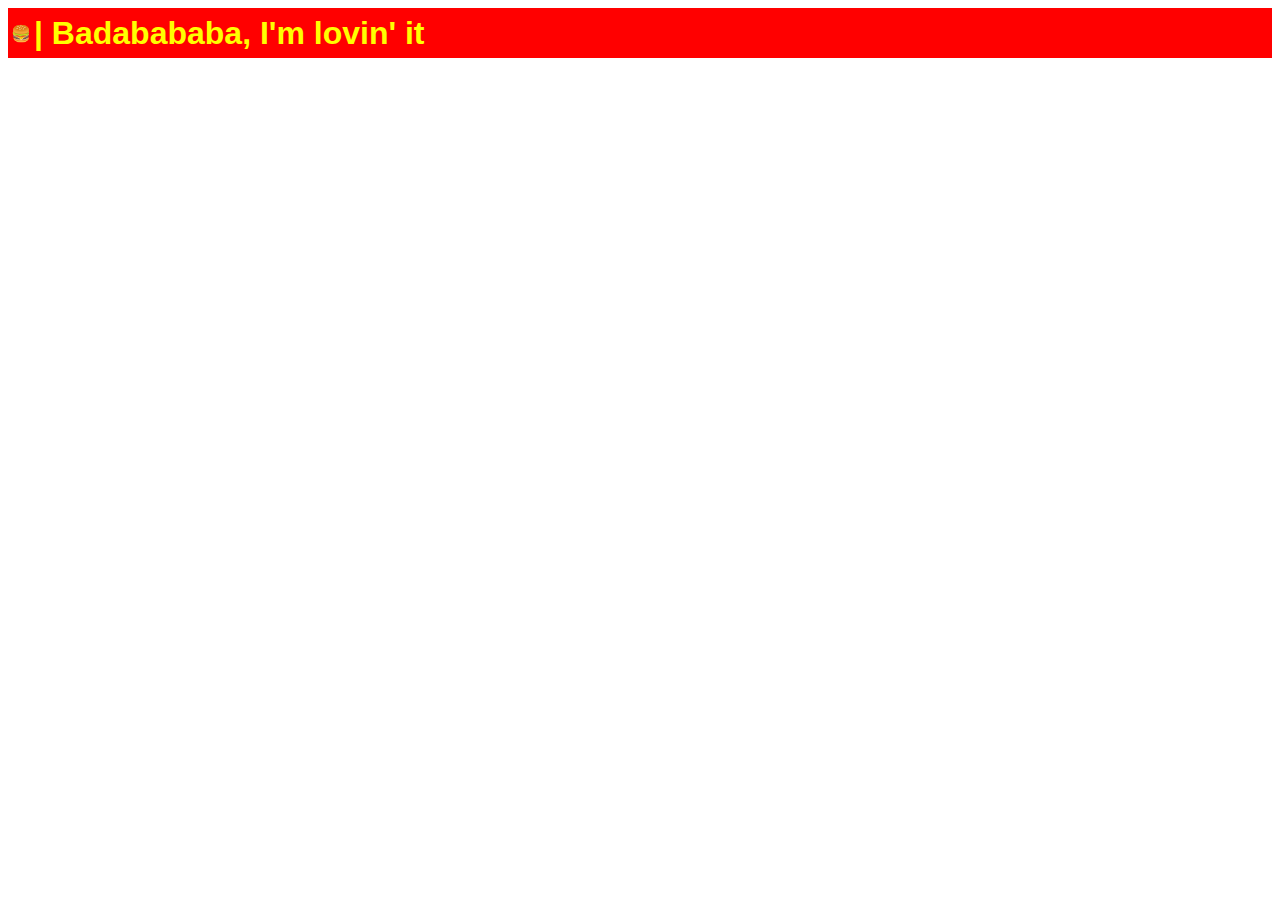
<file: burger/index.html>
<!DOCTYPE html>
<html>
  <head>
    <meta charset="utf-8">
    <meta name="viewport" content="width=device-width">
    <title>Maccy D's</title>
    <link href="style.css" rel="stylesheet" type="text/css" />
  </head>
  <body>
    <div id='menu-bar'>
      <div id='burger-box'  onClick='javascript:toggleBurger();'><span id='assembled-burger' class='bob'>🍔</span><span class='bob' id='top-bread'>🍞</span></div>
      <h1>| Badabababa, I'm lovin' it</h1>
    </div>
    <div id='main-menu'>
      <div class='menu-row'>
        <div class='menu-ingredient'>🧀</div>
        <div class='menu-item'>Products</div>
      </div>
      <div class='menu-row'>
        <div class='menu-ingredient'>🥓</div>
        <div class='menu-item'>Restaurants</div>
      </div>
      <div class='menu-row'>
        <div class='menu-ingredient'>🥩</div>
        <div class='menu-item'>Why a clown?</div>
      </div>
      <div class='menu-row'>
        <div class='menu-ingredient'>🍅</div>
        <div class='menu-item'>Report Hamburglary</div>
      </div>
      <div class='menu-row'>
        <div class='menu-ingredient'>🥗</div>
        <div class='menu-item'>Report Hambezzlement</div>
      </div>
      <div class='menu-row'>
        <div class='menu-ingredient'>🍞</div>
        <div class='menu-item'>Suggest New Emotion Meal</div>
      </div>
    </div>
    <script src="script.js"></script>
  </body>
</html>
</file>
<file: burger/style.css>
body {
  font-family: Arial, Helvetica, sans-serif;
}


#menu-bar {
    width: 100%;
    height: 50px;
    background-color: red;
    display: flex;
    align-items: center; 
}

#burger-box {
  display: inline-block;
  text-align: center;
  //width: 50px; 
  padding: 0px 3px;
}

#top-bread {
  display: none;
}

h1 {
  color: yellow;
  font-family: Arial, sans-serif;
  font-size: 1.1em;
}

@media(min-width: 400px) {
  h1 {
    font-size: 1.3em;
  }
}

@media(min-width: 600px) {
  h1 {
    font-size: 2em;
  }
}

#main-menu {
  visibility: hidden;
  //transition: visibility 0.5s;
}

.menu-ingredient,.menu-item {
  display: inline-block;
  padding: 0px 5px;
}

.menu-row {
  background-color: tomato;
  color: yellow;
  height: 30px;
  display: flex;
  align-items: center; 
}
.menu-item {
  width: 90%;
  border-left: 1px;
  border-left-style: solid;
  border-color: yellow;
}
</file>
